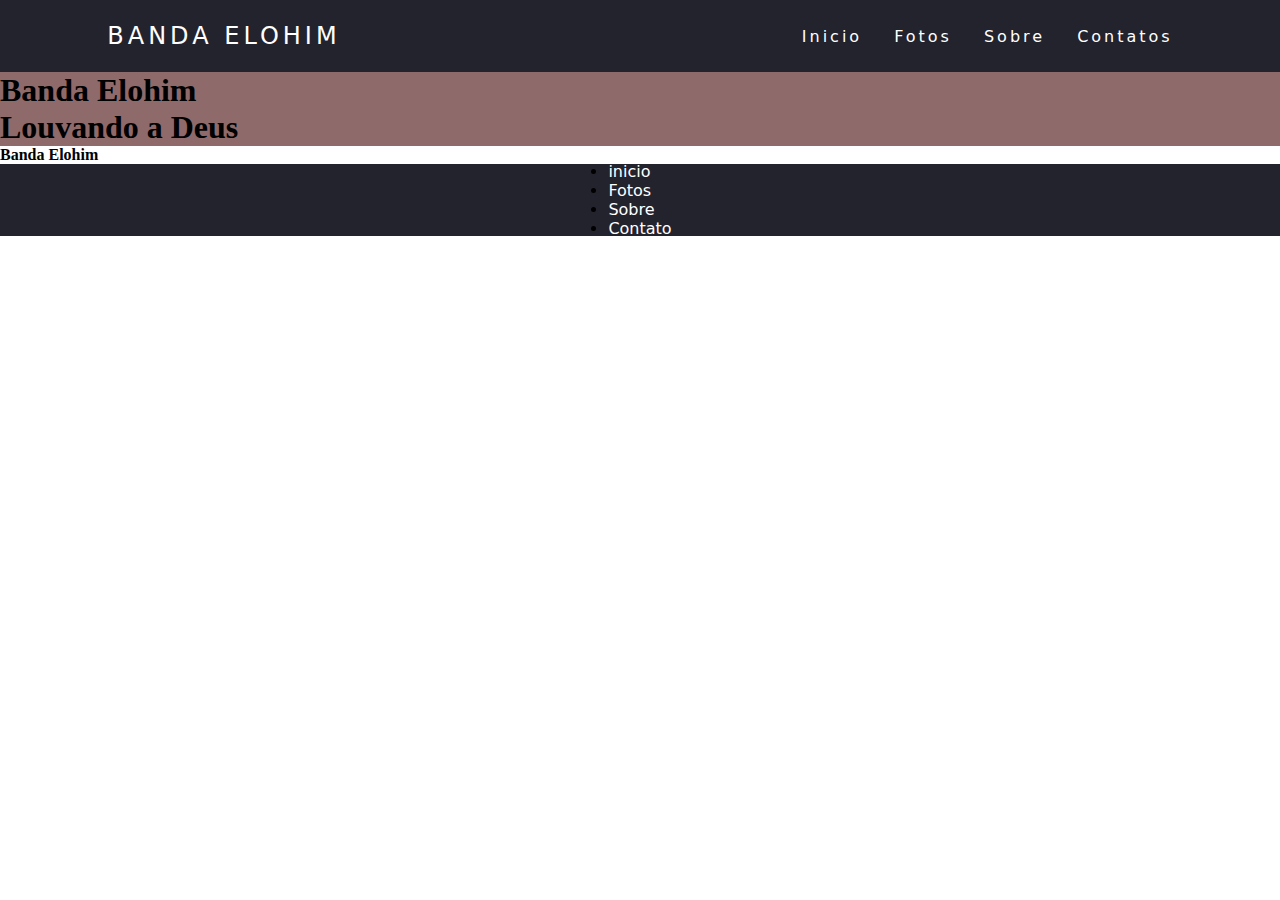
<file: index.html>
<!DOCTYPE html>
<html lang="pt-br">

<head>
    <meta charset="UTF-8">
    <meta http-equiv="X-UA-Compatible" content="IE=edge">
    <meta name="viewport" content="width=device-width, initial-scale=1.0">
    <link rel="stylesheet" href="/css/style.css">
    <link rel="stylesheet" href="">
    <link rel="stylesheet" type="text/css" href="https://cdnjs.cloudflare.com/ajax/libs/font-awesome/5.15.1/css/all.min.css">
    <title>Banda Elohim</title>
</head>

<body>
    <header>
        <nav>

            <a class="logo" href="/">Banda Elohim</a>
            <div class="mobile-menu">
                <div class="line-1"></div>
                <div class="line-2"></div>
                <div class="line-3"></div>
            </div>
            <ul class="nav-list">
                <li> <a href="index.html">Inicio</a> </li>
                <li> <a href="fotos.html">Fotos</a> </li>
                <li> <a href="sobre.html">Sobre</a> </li>
                <li> <a href="contato.html">Contatos</a> </li>

            </ul>
        </nav>
    </header>
    <main>
        <section class="baner">
            <div class="sliders">
                <div class="slide">
                    <div class="slidearea">
                        <h1>Banda Elohim <br>Louvando a Deus</h1>
                    </div>
                </div>
                <div class="slide">
                    ...2
                </div>
                <div class="slide">
                    ...3
                </div>
            </div>
        </section>

    </main>

    <footer class="footer">
        <h4>Banda Elohim</h4>
        <nav>
            <ul>
                <li><a href="inicio.html">inicio</a></li>
                <li><a href="Fotos.html">Fotos</a></li>
                <li><a href="sobre.html">Sobre</a></li>
                <li><a href="contato.html">Contato</a></li>
            </ul>
        </nav>
        <div class="social">
          <a href="#"><i class="fab fa-facebook-f"></i></a>
          <a href="#"><i class="fab fa-twitter"></i></a>
          <a href="#"><i class="fab fa-instagram"></i></a>
        </div>
    </footer>

</body>

</html>
</file>
<file: css/style.css>
* {
    margin: 0;
    padding: 0;
}

a {
    color: #fff;
    text-decoration: none;
    transition: 0.3s;

}

a:hover {
    opacity: 0.7;
}

.logo {
    font-size: 24px;
    text-transform: uppercase;
    letter-spacing: 4px;

}

nav {
    display: flex;
    justify-content: space-around;
    align-items: center;
    font-family: system-ui, -apple-system, BlinkMacSystemFont, 'Segoe UI', Roboto, Oxygen, Ubuntu, Cantarell, 'Open Sans', 'Helvetica Neue', sans-serif;
    background: #23232e;
    height: 8vh;
}
/*
main {
    background: url(/bkg.jpg) no-repeat center center;
    background-size: cover;
    height: 92vh;

}*/

.nav-list {
    list-style: none;
    display: flex;
}

.nav-list li {
    letter-spacing: 3px;
    margin-left: 32px;
    
}
.baner{
    
    height: calc(100vh -100px);
    background-color: #333;
    background-size: cover;
    background-position: bottom;
    overflow: hidden;
    background-image: url(/imagens/fundo-1.jpg);
}
.baner .sliders{
width: 1000vw;
height: 100%;

}

.baner .slide{
width: 100vw;
height: 100%;
display: inline-block;
background-color: rgb(143, 106, 106);

}
.baner.slidearea{
    display: flex;
    height: 100%;
    align-items: center;    
    justify-content: center;
    color: #fff;
    margin-top: 15px;
}
</file>
